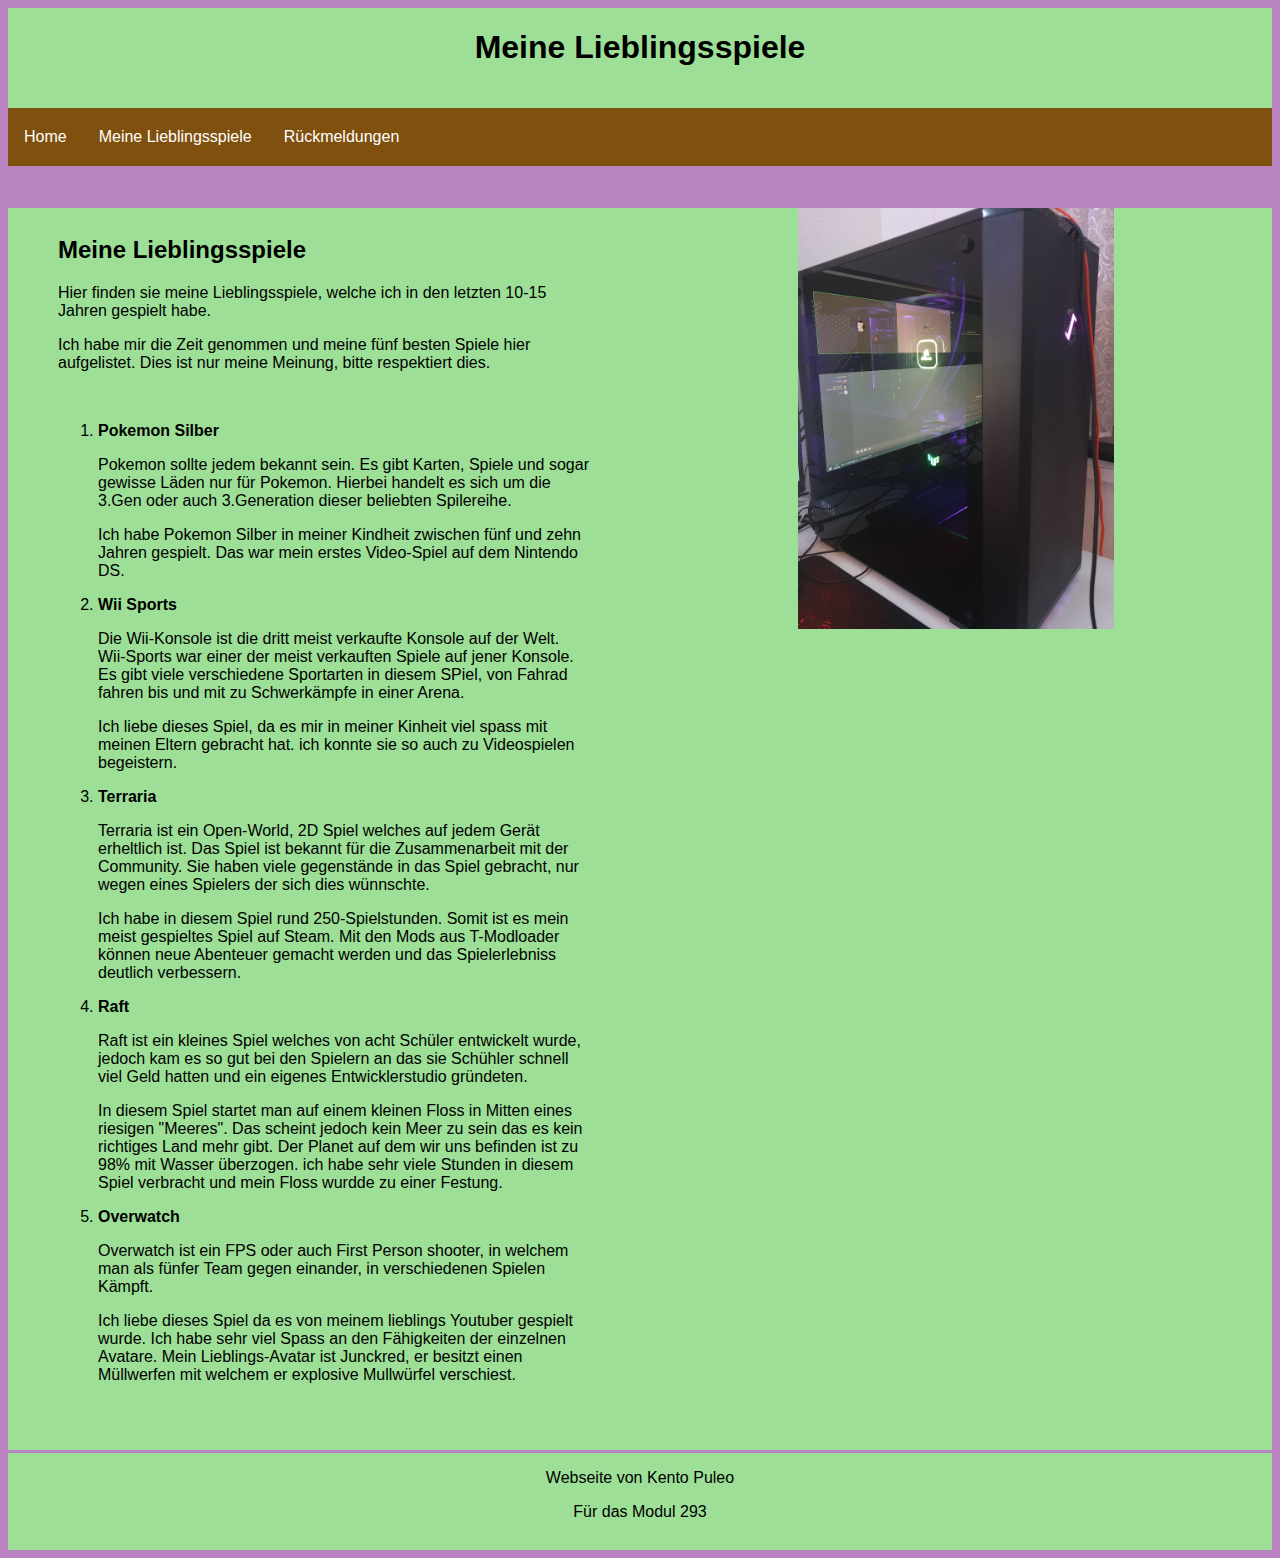
<file: lieblingsspiele.html>
<!DOCTYPE html>
<html lang="de">
    <head>
        <title>Meine Lieblingsspiele</title>
        <meta charset="utf-8" />
        <link rel="stylesheet" href="stylesheet.css">
        <meta name='viewport' content='width=device-width, initial-scale=1'>
    </head>
    <body>
        <div class="parent">
            <header>
                <h1>Meine Lieblingsspiele</h1>
            </header>
            <nav>
                <ul class="menu">
                    <li class="menu">
                        <p><a href="index.html">Home</a></p>
                    </li>
                    <li class="menu">
                        <p><a href="#">Meine Lieblingsspiele</a></p>
                    </li>
                    <li class="menu">
                        <p><a href="rueckmeldung.html">Rückmeldungen</a></p>
                    </li>
                </ul>
            </nav>
            <main>
                <h2>Meine Lieblingsspiele</h2>
               <p>Hier finden sie meine Lieblingsspiele, welche ich in den letzten 10-15 Jahren gespielt habe.</p>
               <p>Ich habe mir die Zeit genommen und meine fünf besten Spiele hier aufgelistet. Dies ist nur meine Meinung, bitte respektiert dies.</p>
               <br>
               <ol>
                    <li><p><strong>Pokemon Silber</strong></p>
                        <p>Pokemon sollte jedem bekannt sein. Es gibt Karten, Spiele und sogar gewisse Läden nur für Pokemon. Hierbei handelt es sich um die 3.Gen oder auch 3.Generation dieser beliebten Spilereihe.</p>
                        <p>Ich habe Pokemon Silber in meiner Kindheit zwischen fünf und zehn Jahren gespielt. Das war mein erstes Video-Spiel auf dem Nintendo DS.</p>
                    </li>
                    <li><p><strong>Wii Sports</strong></p>
                        <p>Die Wii-Konsole ist die dritt meist verkaufte Konsole auf der Welt. Wii-Sports war einer der meist verkauften Spiele auf jener Konsole. Es gibt viele verschiedene Sportarten in diesem SPiel, von Fahrad fahren bis und mit zu Schwerkämpfe in einer Arena.</p>
                        <p>Ich liebe dieses Spiel, da es mir in meiner Kinheit viel spass mit meinen Eltern gebracht hat. ich konnte sie so auch zu Videospielen begeistern.</p>
                    </li>
                    <li><p><strong>Terraria</strong></p>
                        <p>Terraria ist ein Open-World, 2D Spiel welches auf jedem Gerät erheltlich ist. Das Spiel ist bekannt für die Zusammenarbeit mit der Community. Sie haben viele gegenstände in das Spiel gebracht, nur wegen eines Spielers der sich dies wünnschte.</p>
                        <p>Ich habe in diesem Spiel rund 250-Spielstunden. Somit ist es mein meist gespieltes Spiel auf Steam. Mit den Mods aus T-Modloader können neue Abenteuer gemacht werden und das Spielerlebniss deutlich verbessern.</p>
                    </li>
                    <li><p><strong>Raft</strong></p>
                        <p>Raft ist ein kleines Spiel welches von acht Schüler entwickelt wurde, jedoch kam es so gut bei den Spielern an das sie Schühler schnell viel Geld hatten und ein eigenes Entwicklerstudio gründeten.</p>
                        <p>In diesem Spiel startet man auf einem kleinen Floss in Mitten eines riesigen "Meeres". Das scheint jedoch kein Meer zu sein das es kein richtiges Land mehr gibt. Der Planet auf dem wir uns befinden ist zu 98% mit Wasser überzogen. ich habe sehr viele Stunden in diesem Spiel verbracht und mein Floss wurdde zu einer Festung.</p>
                    </li>
                    <li><p><strong>Overwatch</strong></p>
                        <p>Overwatch ist ein FPS oder auch First Person shooter, in welchem man als fünfer Team gegen einander, in verschiedenen Spielen Kämpft.</p>
                        <p>Ich liebe dieses Spiel da es von meinem lieblings Youtuber gespielt wurde. Ich habe sehr viel Spass an den Fähigkeiten der einzelnen Avatare. Mein Lieblings-Avatar ist Junckred, er besitzt einen Müllwerfen mit welchem er explosive Mullwürfel verschiest.</p>
                    </li>
                </ol>
            </main>
            <aside>
                <img src="Mein_Computer.jpg" alt="Bild konnte nicht geladen werden...">
            </aside>
            <footer>
                <p>Webseite von Kento Puleo</p> 
                <p>Für das Modul 293</p> 
            </footer>
        </div>
    </body>
</html>
</file>
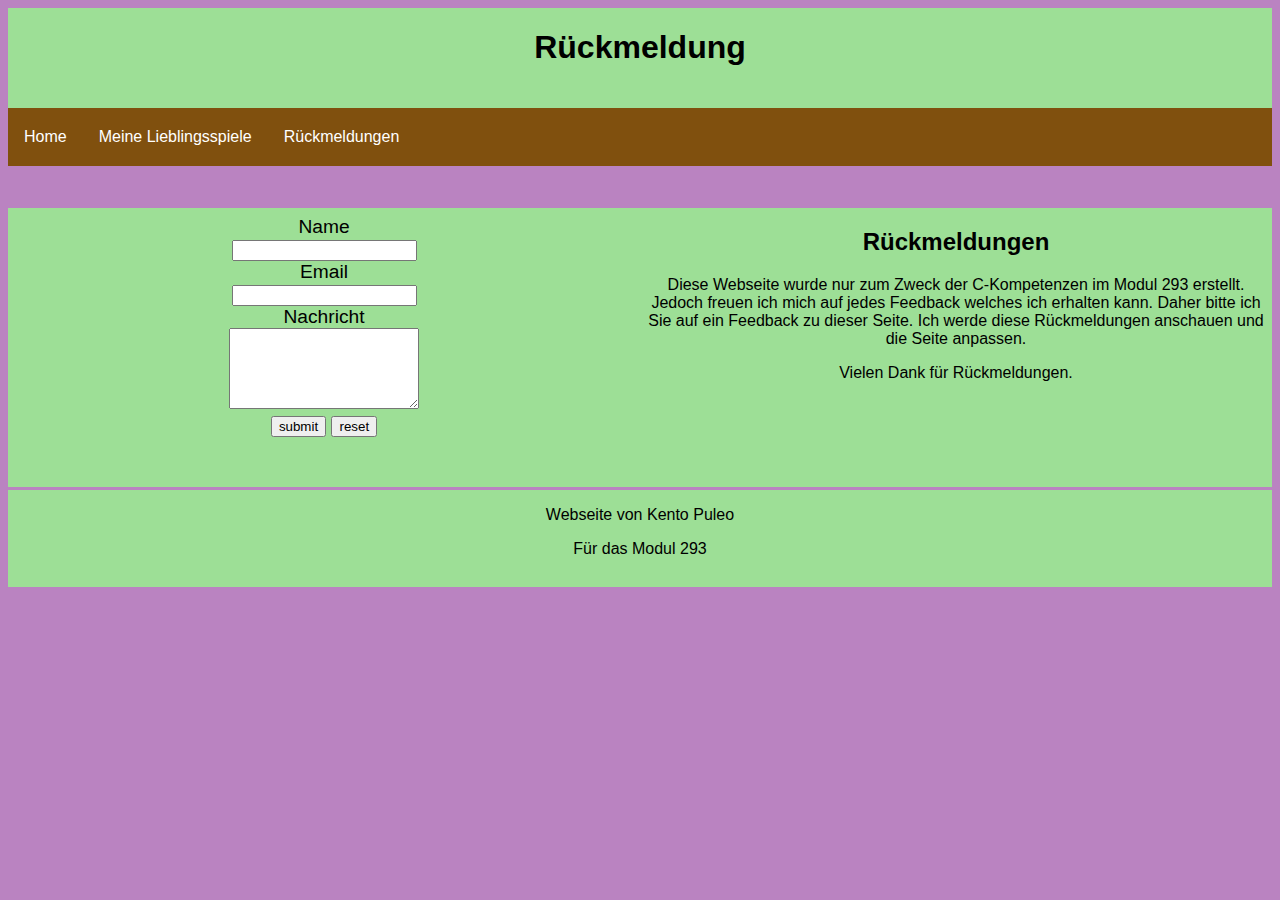
<file: rueckmeldung.html>
<!DOCTYPE html>
<html lang="de">
    <head>
        <title>Meine Lieblingsspiele</title>
        <meta charset="utf-8" />
        <link rel="stylesheet" href="stylesheet.css">
        <meta name='viewport' content='width=device-width, initial-scale=1'>
    </head>
    <body>
        <div class="parent">
            <header>
                <h1>Rückmeldung</h1>
            </header>
            <nav>
                <ul class="menu">
                    <li class="menu">
                        <p><a href="index.html">Home</a></p>
                    </li>
                    <li class="menu">
                        <p><a href="lieblingsspiele.html">Meine Lieblingsspiele</a></p>
                    </li>
                    <li class="menu">
                        <p><a href="#">Rückmeldungen</a></p>
                    </li>
                </ul>
            </nav>
            <main>
                <form action="https://formsubmit.co/kento.puleo@bbzbl-it.ch" method="POST" class="contact">
                    <div>
                        <label for="name">Name</label><br>
                        <input type="text" id="name" name="name" minlength="1" maxlength="30" required />
                    </div>
        
                    <div>
                        <label for="email">Email</label><br>
                        <input type="email" id="email" name="email" required />
                    </div>
        
                    <div>
                        <label for="message">Nachricht</label><br>
                        <textarea name="message" id="message" cols="21" rows="5"></textarea>
                    </div>
        
                    <div>
                        <input type="submit" value="submit" class="button">
                        <input type="reset" value="reset" class="button">
                    </div>
                </form>
             </main>
             <aside>
                <h2>Rückmeldungen</h2>
                <p>Diese Webseite wurde nur zum Zweck der C-Kompetenzen im Modul 293 erstellt. Jedoch freuen ich mich auf jedes Feedback welches ich erhalten kann. Daher bitte ich Sie auf ein Feedback zu dieser Seite. Ich werde diese Rückmeldungen anschauen und die Seite anpassen.</p>
                <p>Vielen Dank für Rückmeldungen.</p>
                <br>
             </aside>
            <footer>
                <p>Webseite von Kento Puleo</p> 
                <p>Für das Modul 293</p> 
            </footer>
        </div>
    </body>
</html>
</file>
<file: stylesheet.css>
html {
    font-family: 'Lato' , sans-serif;
    background-color: #ba83c1;
 }

ul.menu {
    list-style-type: none;
    margin: 0;
    padding: 0;
    overflow: hidden;
    background-color: #80500e;
}

li.menu {
    float: left;
}

li.menu a {
    display: block;
    color: rgb(255, 255, 255);
    text-align: center;
    padding: 4px 16px;
    text-decoration: none;
}

li.menu a:hover {
    background-color: #111111;
}

.parent {
    display: grid;
    grid-template-columns: repeat(2, 50%);
    grid-template-rows: repeat(4, minmax(100px, max-content));
    grid-column-gap: 0px;
    grid-row-gap: 0px;
    width: 100%;
}
    
header { 
    grid-area: 1 / 1 / 2 / 3; 
    text-align: center;
    background-color: #9ddf96;
}
nav { 
    grid-area: 2 / 1 / 3 / 3; 
}
main { 
    grid-area: 3 / 1 / 4 / 2; 
    padding: 50px;
    padding-top: 8px;
    background-color: #9ddf96;
}
aside { 
    grid-area: 3 / 2 / 4 / 3; 
    text-align: center;
    background-color: #9ddf96;
}
footer { 
    grid-area: 4 / 1 / 5 / 3; 
    text-align: center;
    background-color: #9ddf96;
    border-top: #ba83c1 solid 3px;   
}

main form {
    text-align: center;
    font-size:larger;
}

img {
    width: 50%;
}

iframe {
    width: "500";
    height:"400";
}
video {
    width:"500";
    height:"400"
}

@media screen and (max-width: 1120px) {
    
    .parent {
        display: grid;
        grid-template-columns: 100%;
        grid-template-rows: repeat(5, minmax(100px, max-content));
        grid-column-gap: 0px;
        grid-row-gap: 0px;
        width: 100%;
    }
        
    header { 
        grid-area: 1 / 1 / 2; 
        text-align: center;
    }
    nav { 
        grid-area: 2 / 1 / 3; 
    }
    main { 
        grid-area: 3 / 1 / 4; 
        padding: 50px;
        padding-top: 8px;
    }
    aside { 
        grid-area: 4 / 1 / 4; 
        text-align: center;
    }
    footer { 
        grid-area: 5 / 1 / 5; 
        text-align: center;
    }
    
    main form {
        text-align: center;
        font-size:large;
    }
}

@media screen and (max-width: 600px) {
    
    .parent {
        display: grid;
        grid-template-columns: 100%;
        grid-template-rows: repeat(5, minmax(100px, max-content));
        grid-column-gap: 0px;
        grid-row-gap: 0px;
        width: 100%;
    }
        
    header { 
        grid-area: 1 / 1 / 2; 
        text-align: center;
    }
    nav { 
        grid-area: 2 / 1 / 3;
        background-color: #80500e; 
    }
    main { 
        grid-area: 3 / 1 / 4; 
        padding: 50px;
        padding-top: 8px;
    }
    aside { 
        grid-area: 4 / 1 / 4; 
        text-align: center;
    }
    footer { 
        grid-area: 5 / 1 / 5; 
        text-align: center;
    }
    
    main form {
        text-align: center;
        font-size:large;
    }

    ul.menu {
        list-style-type: none;
        margin: 0;
        padding: 0;
        width: 200px;
        background-color: #80500e;
      }
      
      li.menu a {
        display: block;
        color: white;
        padding: 8px 16px;
        text-decoration: none;
      }
      
      li.menu a.active {
        background-color: #9ddf96;
        color: white;
      }
      
      li.menu a:hover:not(.active) {
        background-color: #555;
        color: white;
      }

      video {
        width:"200";
        height:"100"
    }


}
</file>
